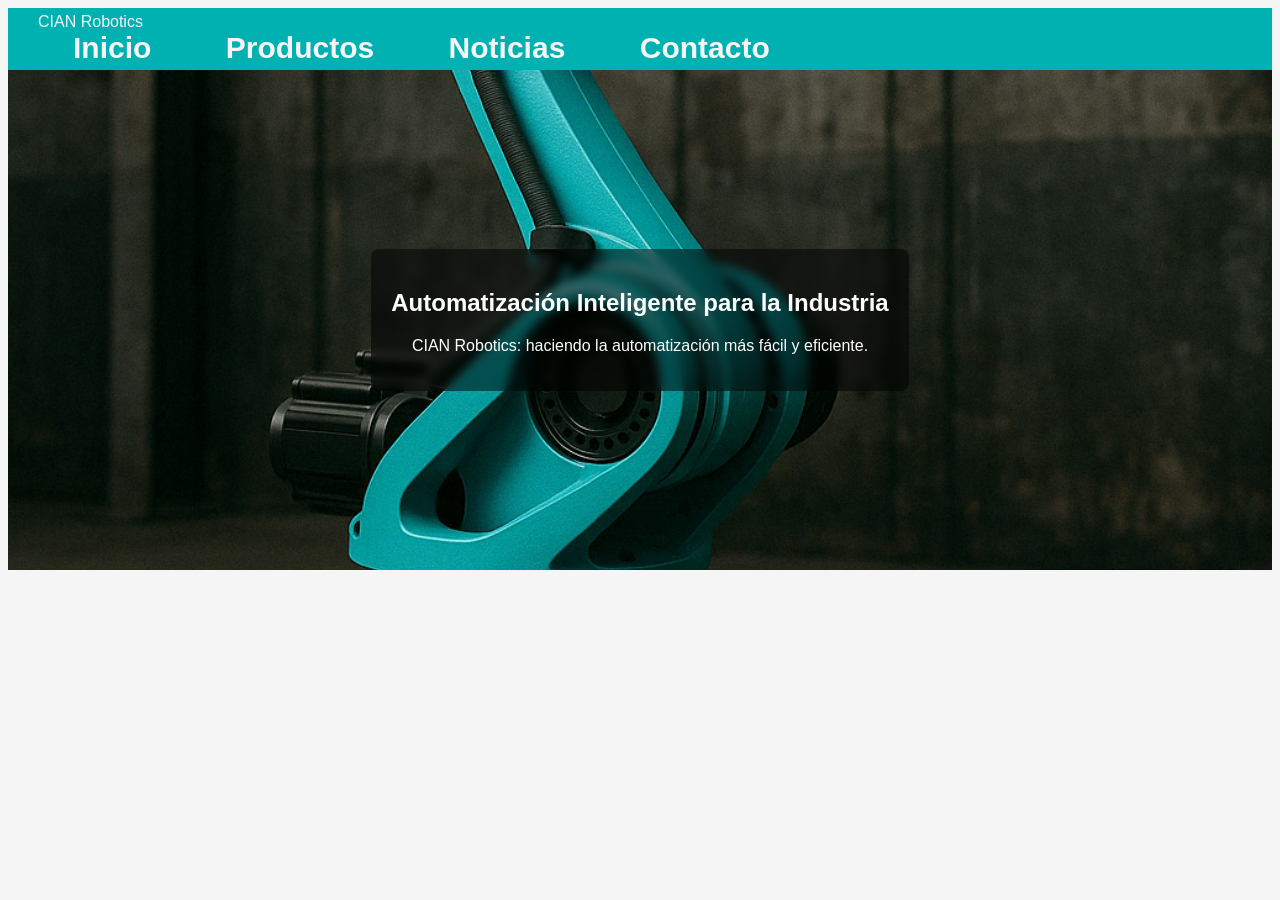
<file: cian-robotics-refact-nuevo-dise-o/cian-robotics-refact-nuevo-dise-o/productos_detalles/baterias.html>
<!DOCTYPE html>
<html lang="es">
<head>
  <meta charset="UTF-8">
  <meta name="viewport" content="width=device-width, initial-scale=1.0">
  <title>CIAN Robotics</title>
  <link rel="stylesheet" href="../css/style.css">
</head>
<body>
  <!-- Encabezado -->
  <header>
    <div class="logo">CIAN Robotics</div>
    <nav>
      <a href="../index.html">Inicio</a>
      <a href="../productos.html">Productos</a>
      <a href="../noticias.html">Noticias</a>
      <a href="../contacto.html">Contacto</a>
    </nav>
  </header>

  <!-- Sección Hero -->
  <section class="hero" id="inicio">
    <div class="hero-text">
      <h1>Automatización Inteligente para la Industria</h1>
      <p>CIAN Robotics: haciendo la automatización más fácil y eficiente.</p>
    </div>
  </section>
</file>
<file: cian-robotics-refact-nuevo-dise-o/cian-robotics-refact-nuevo-dise-o/css/style.css>
/*Custom Properties*/
:root{
  --color_blanco: #f5f5f5;
  --color_oscuro: #040404;
  --color_gunmetal: #0B262B;
  --color_midnight_green: #114852;
  --color_teal: #008080;
  --color_verdigris: #00b1b1;
}

html{
  font-size: 62.5%;
  scroll-behavior: smooth;
}

body {
  font-size: 16px; /** 10px = 1rem **/
  font-family: Arial, sans-serif;
  color: var(--color_oscuro);
  background-color: var(--color_blanco);
}

header {
  background-color: var(--color_verdigris);
  padding: .5rem 3rem;
  color: var(--color_blanco);
}

.contenedor-flex {
  display: flex;
  justify-content: space-between;
  align-items: center;
}

header img.logo{
  justify-content: end;
  background-color: var(--color_blanco);
  border-radius: 8px;
  padding: 5px;
}

header nav a {
  color: var(--color_blanco);
  text-decoration: none;
  font-size: 3rem;
  font-weight: bold;
  margin: 2.5rem;
  padding: 1rem;
  transition: all 0.3s ease;
}

.navegacion-principal{
  margin: 1rem;
}

.hero {
  background: url(../img/hero.png) center/cover no-repeat;
  height: 50rem;
  display: flex;
  justify-content: center;
  align-items: center;
  text-align: center;
  color: white;
}

.hero-text {
  background: rgba(0, 0, 0, 0.5);
  padding: 20px;
  border-radius: 8px;
  backdrop-filter: blur(5px);
}

.btn-cta {
  background-color: var(--color_verdigris);
  color: white;
  border: none;
  padding: 10px 20px;
  margin-top: 20px;
  cursor: pointer;
  font-size: 1rem;
  border-radius: 50px;
}

.btn-cta:hover {
  background-color: var(--color_oscuro);
}

.productos {
  padding: 4rem 2rem;
  background: white;
  text-align: center;
}

.cards {
  display: flex;
  justify-content: center;
  gap: 2rem;
  flex-wrap: wrap;
}

.card {
  background: #fff;
  border-radius: 8px;
  box-shadow: 0 2px 5px var(--color_gunmetal);
  width: 250px;
  padding: 15px;
  text-align: center;
  opacity: 0;
  transform: translateY(50px);
  transition: transform 0.3s ease, box-shadow 0.3s ease;
}

.card:hover {
  transform: translateY(-5px);
  box-shadow: 0 8px 20px var(--color_gunmetal);
}

.card img {
  width: 100%;
  border-radius: 5px;
  height: 150px;
  object-fit: cover;
}

.btn-mas {
  background: var(--color_teal);
  color: var(--color_blanco);
  border: none;
  padding: 8px 15px;
  margin-top: 10px;
  cursor: pointer;
  border-radius: 5px;
}

.btn-mas:hover {
  background: var(--color_teal);
}

/* B1 */
.productos_oferta{
  list-style: none;
  padding: 0;
  max-width: 600px;
  margin: 0 auto;
}

section li {
  background-color: var(--color_verdigris);
  margin: 20px;
  padding: 20px;
  border-radius: 20px;
  color: var(--color_blanco);
  opacity: 0;
  transform: translateX(-50px);
  transition: transform 0.3s ease;
}

section li:hover {
  transform: translateX(-30px);
}

.oferta{
  background-color: var(--color_blanco);
  justify-content: center;
  text-align: center;
  padding: 4rem 2rem;
}

/* Utility First */
.cont_cent{
  text-align: center;
}

/* Noticias */
.noticias {
  display: flex;
  text-align: center;
  margin: auto;
  gap: 20px;
  padding: 20px;
  background: var(--color_blanco);
}

.noticias-lista {
  flex: 2;
  display: flex;
  flex-direction: column;
  gap: 20px;
}

.noticia {
  background-color: var(--color_verdigris);
  padding: 20px;
  border-radius: 20px;
}

.noticia h3 {
  margin: 0 0 10px;
}

.noticia-destacada {
  flex: 1;
  background-color: var(--color_verdigris);
  padding: 20px;
  border-radius: 20px;
}

/* Contacto */
footer {
  background-color: var(--color_oscuro);
  color: var(--color_blanco);
  text-align: center;
  padding: 2rem;
  margin-top: 3rem;
}

/* Responsive */
@media (max-width: 768px) {
  .contenedor-flex {
    flex-direction: column;
    gap: 1rem;
  }
  
  .navegacion-principal {
    display: flex;
    flex-wrap: wrap;
    justify-content: center;
    gap: 1rem;
  }
  
  header nav a {
    font-size: 2rem;
    margin: 0.5rem;
  }
  
  .cards {
    flex-direction: column;
    align-items: center;
  }
  
  .card {
    width: 100%;
    max-width: 300px;
  }
}

/* Estilos para la animación de la navegación */
.navegacion-principal {
    display: flex;
    gap: 1rem;
}

.navegacion-principal a {
    position: relative;
    padding: 1rem 2rem;
    color: var(--color_blanco);
    text-decoration: none;
    font-size: 2rem;
    font-weight: bold;
    transition: all 0.3s ease;
    border-radius: 5px;
}

/* Efectos hover mejorados para la navegación */
.navegacion-principal a:hover {
    background-color: var(--color_blanco);
    color: var(--color_oscuro);
    transform: translateY(-2px);
    box-shadow: 0 4px 12px rgba(0, 0, 0, 0.2);
}

/* Responsive para navegación */
@media (max-width: 768px) {
    .navegacion-principal {
        flex-direction: column;
        gap: 0.5rem;
    }
    
    .navegacion-principal a {
        font-size: 1.6rem;
        padding: 0.8rem 1.5rem;
        text-align: center;
    }
}

/* Centrado y animaciones para contacto */
.contact-section {
  display: flex;
  justify-content: center;
  padding: 4rem 2rem;
}

.contact-centered-container {
  display: flex;
  flex-direction: column;
  align-items: center;
  gap: 3rem;
  max-width: 800px;
  width: 100%;
}

.instagram-container,
.form-container {
  opacity: 0;
  transform: translateY(50px);
  width: 100%;
  max-width: 600px;
  background: var(--color_blanco);
  padding: 2rem;
  border-radius: 15px;
  box-shadow: 0 5px 15px rgba(0, 0, 0, 0.1);
}

.instagram-container {
  display: flex;
  justify-content: center;
}
</file>
